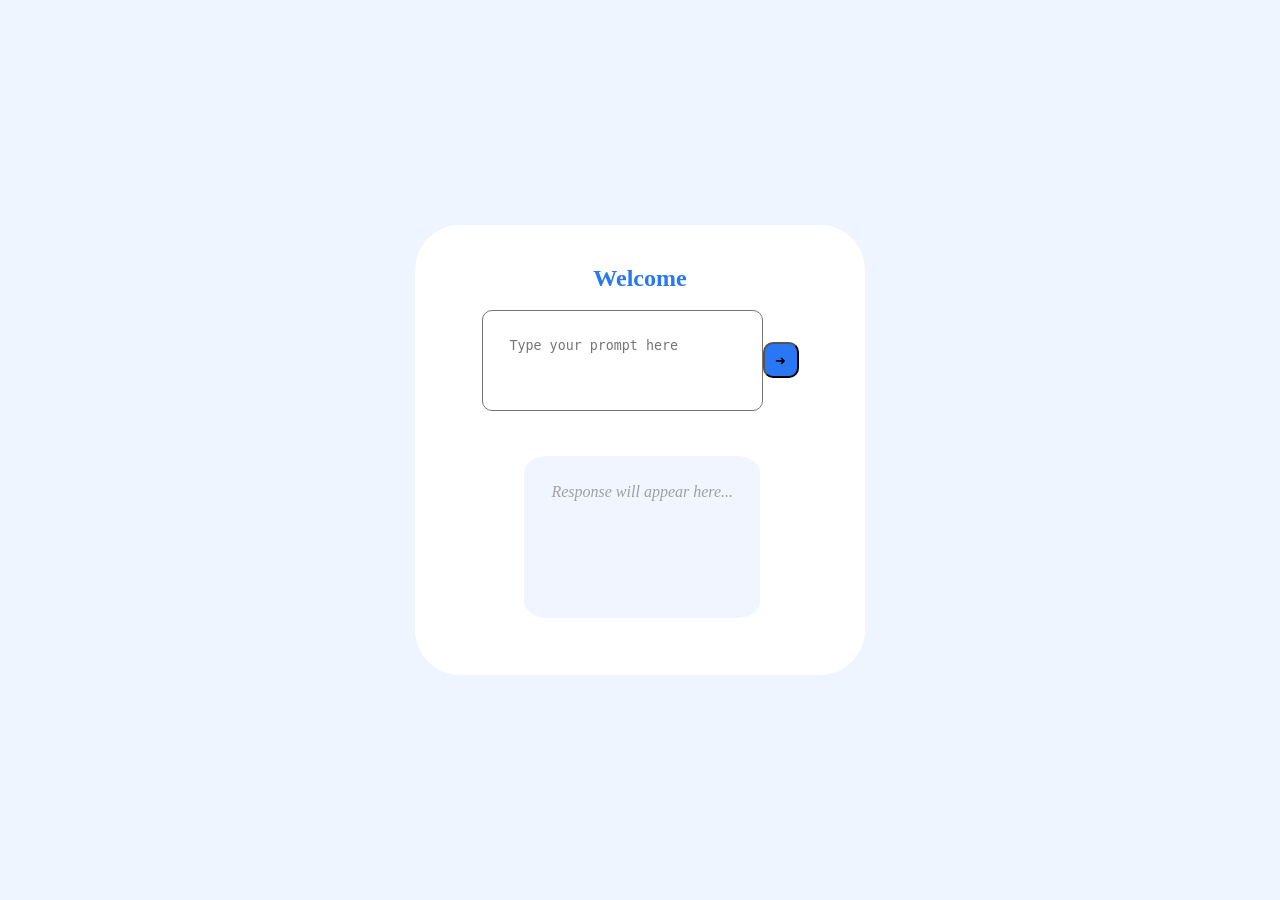
<file: Frontend/chat.html>
<!DOCTYPE html>
<html lang="en">
<head>
    <meta charset="UTF-8">
    <meta name="viewport" content="width=device-width, initial-scale=1.0">
    <title>Document</title>
    <link rel="stylesheet" href="chat.css">
</head>
<body>
    <div class="container">
        <form>
            <h2> Welcome <span id="name"></span></h2>
            <div class="input">
                <textarea id="prompt" placeholder="Type your prompt here" required></textarea>
                <!-- <input type="text" id="prompt" name="prompt" placeholder="Type your prompt here" required> -->
                <button type="submit" id="submit-btn"> &#10140; </button>
            </div>
        </form>
        <div class="res-container">
            <div id="response">
                <i> Response will appear here...</i>
            </div>
        </div>
    </div>
    <script type="text/javascript" src="/Frontend/chat.js" defer></script>
</body>
</html>
</file>
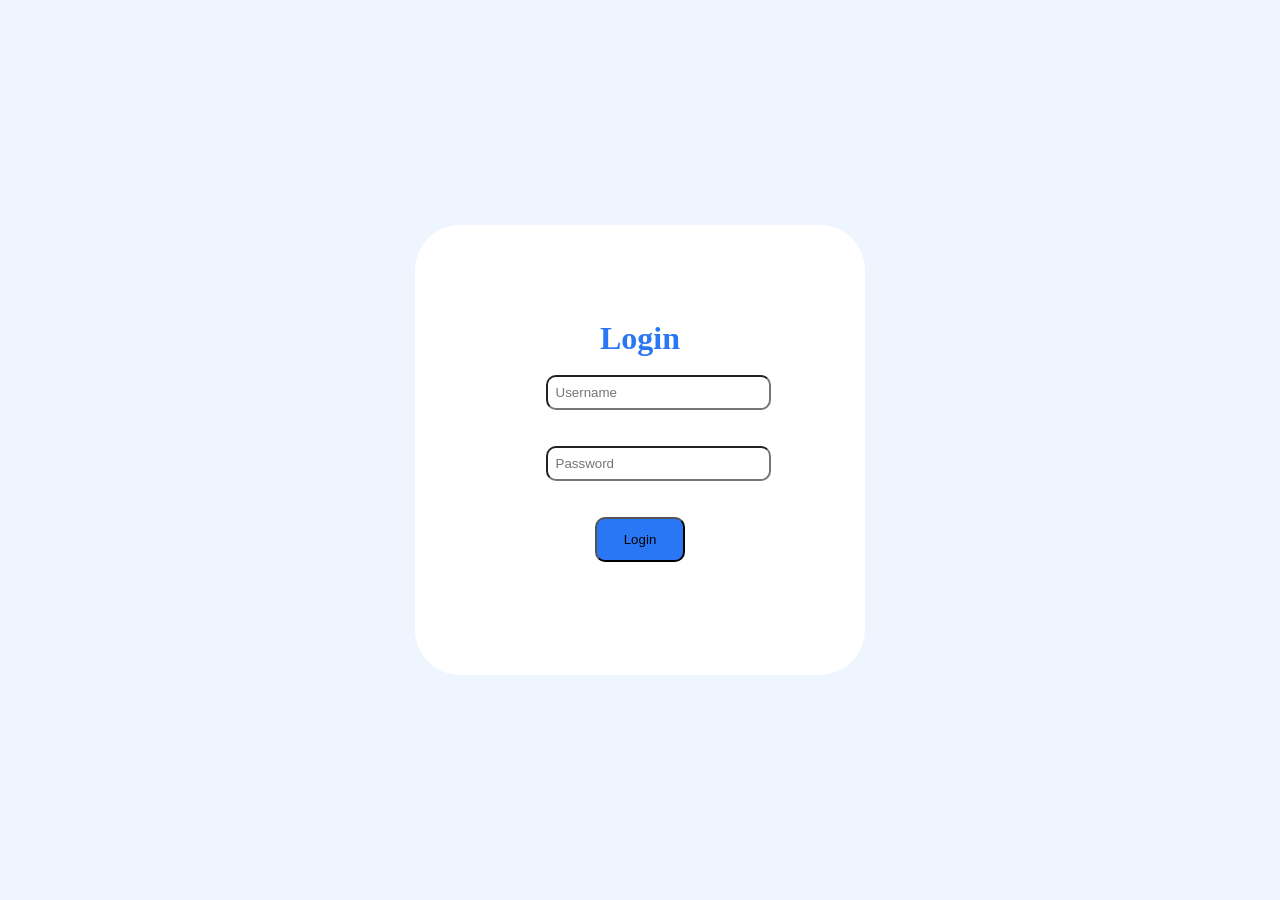
<file: Frontend/login.html>
<!DOCTYPE html>
<html lang="en">
<head>
    <meta charset="UTF-8">
    <meta name="viewport" content="width=device-width, initial-scale=1.0">
    <title>Login</title>
    <link rel="stylesheet" href="login.css">
</head>
<body>
    <div class="container">
        <h1>Login</h1>
        <form id="login-form">
            <div class="input-box">
                <input name="username" id="username" placeholder="Username">
            </div>
            <div class="input-box">
                <input type="password" name="password" id="password" placeholder="Password">
            </div>
            <button type="submit" id="login-btn">Login</button>
        </form>
    </div>
    <script type="text/javascript" src="/Frontend/login.js" defer ></script>
</body>
</html>
</file>
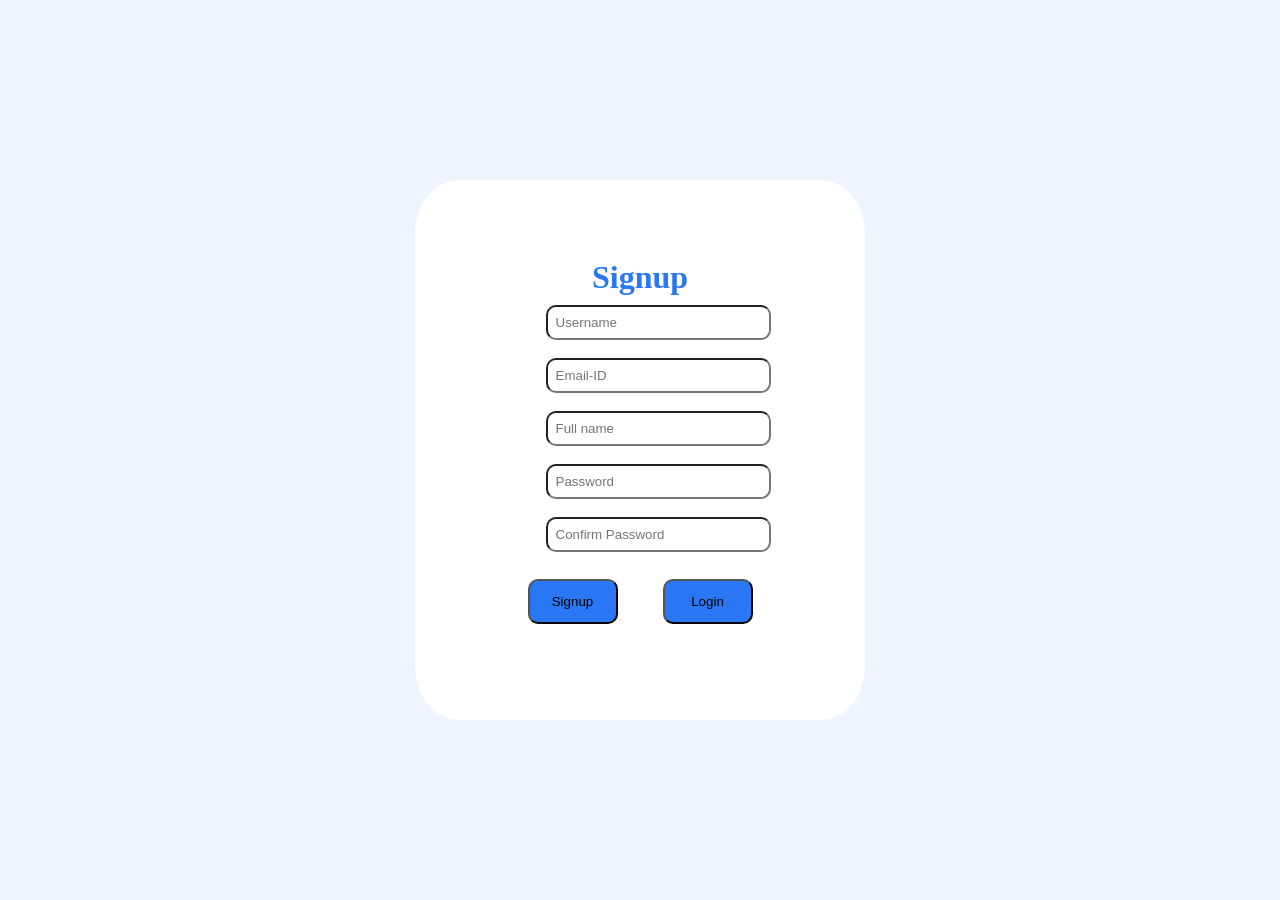
<file: Frontend/signup.html>
<!DOCTYPE html>
<html lang="en">
<head>
    <meta charset="UTF-8">
    <meta name="viewport" content="width=device-width, initial-scale=1.0">
    <title>SignUp</title>
    <link rel="stylesheet" href="signup.css">
</head>
<body>
    <div class="container">
        <h1>Signup</h1>
        <form>
            <div class="input-box">
                <input name="username" id="username" placeholder="Username">
            </div>
            <div class="input-box">
                <input name="email" id="email" placeholder="Email-ID">
            </div>
            <div class="input-box">
                <input name="full_name" id="full_name" placeholder="Full name">
            </div>
            <div class="input-box">
                <input type="password" name="password" id="password" placeholder="Password">
            </div>
            <div class="input-box">
                <input type="password" name="confirm-password" id="confirm-password" placeholder="Confirm Password">
            </div>
            <div class="buttons">
                <button type="submit" id="signup-btn">Signup</button>
                <button type="login" id="login-btn">Login</button>
            </div>

        </form>
    </div>
    <script type="text/javascript" src="/Frontend/signup.js" defer></script>
</body>
</html>
</file>
<file: Frontend/chat.css>
* {
    padding: 0;
    margin: 0;
}

body{
    background-color: #2977F512;
    margin: auto;
    display: flex;
    justify-content: center;
    align-items: center;
    min-height: 100vh;
}

.container {
    /* background-color: #fff;
    min-height: 50vh;
    min-width: 50vh;
    border-radius: 10%; */
    background-color: #fff;
    min-height: 50vh;
    min-width: 50vh;
    border-radius: 10%;
    display: flex;
    flex-direction: column;
    justify-content: center;
    align-items: center;

    .res-container{
    background-color: #2977F512;
    display: block;
    text-align: left;
    justify-content: center;
    align-items: center;
    margin-top: 5vh;
    margin-bottom: 2vh;
    margin-left: 0.5vh;
    min-height: 12vh;
    min-width: 10vh;
    max-width: 40vh;
    max-height: 35vh;
    padding: 3vh;
    border-radius: 10%;
    word-wrap: break-word;
    overflow-y: auto;
    }

    h2{
        text-align: center;
        color: #2977F5;
        text-align: center;
    }
}

.input{
    display: flex;
    justify-content: center;
    align-items: center;
    margin-top: 2vh;
}

#submit-btn {
    background-color: #2977F5;
    cursor: pointer;
    border-radius: 10px;
    height: 4vh;
    width: 4vh;
}

#prompt {
    border-radius: 10px;
    height: 5vh;
    width: 25vh;
    padding: 3vh;

    white-space: pre-wrap;
    overflow-wrap: break-word;

    resize: none;
    ::placeholder{
        color: #a0a0a0;
        font: 0.9rem;
    }
}

#response i {
    color: #a0a0a0;
    font: 0.9rem;
}
</file>
<file: Frontend/login.css>
* {
    padding: 0;
    margin: 0;
}

body{
    background-color: #2977F512;
    margin: auto;
    display: flex;
    justify-content: center;
    align-items: center;
    min-height: 100vh;
}

.container {
    background-color: #fff;
    min-height: 50vh;
    min-width: 50vh;
    border-radius: 10%;
    display: flex;
    flex-direction: column;
    justify-content: center;
    align-items: center;

    h1{
        text-align: center;
        color: #2977F5;
    }

}

.input{
    display: flex;
    justify-content: center;
    align-items: center;
    /* margin-top: 10vh; */
}

#login-btn {
    background-color: #2977F5;
    cursor: pointer;
    border-radius: 10px;
    height: 5vh;
    width: 10vh;
    display: block;
    margin: 2vh auto;
}



.input-box input{
    width:100%;
    padding: 8px;
    box-sizing: border-box;
    margin: 2vh 2vh;
    border-radius: 10px;
}
</file>
<file: Frontend/signup.css>
* {
    padding: 0;
    margin: 0;
}

body{
    background-color: #2977F512;
    margin: auto;
    display: flex;
    justify-content: center;
    align-items: center;
    min-height: 100vh;
}

.container {
    background-color: #fff;
    min-height: 60vh;
    min-width: 50vh;
    border-radius: 10%;
    display: flex;
    flex-direction: column;
    justify-content: center;
    align-items: center;

    h1{
        text-align: center;
        color: #2977F5;
    }

}

.input{
    display: flex;
    justify-content: center;
    align-items: center;
    /* margin-top: 10vh; */
}

#signup-btn {
    background-color: #2977F5;
    cursor: pointer;
    border-radius: 10px;
    height: 5vh;
    width: 10vh;
    display: block;
    margin: 2vh auto;
}

#login-btn {
    background-color: #2977F5;
    cursor: pointer;
    border-radius: 10px;
    height: 5vh;
    width: 10vh;
    display: block;
    margin: 2vh auto;
    margin-left: 5vh;
}


.input-box input{
    width:100%;
    padding: 8px;
    box-sizing: border-box;
    margin: 1vh 2vh;
    border-radius: 10px;
}

.buttons{
    display: flex;
    /* gap: 3vh; */
    justify-content: center;
}
</file>
